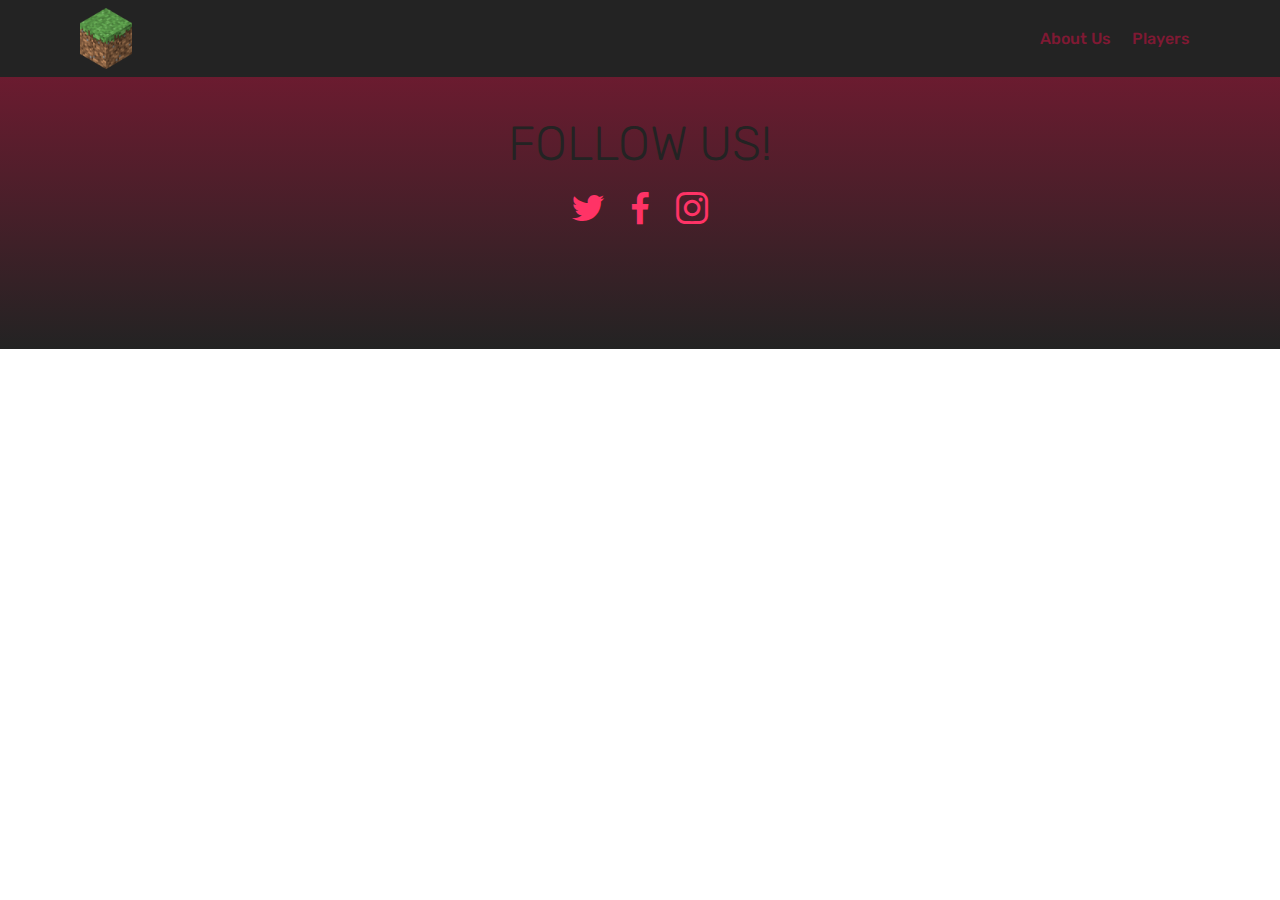
<file: index.html>
<!DOCTYPE html>
<html  >
<head>
  <!-- Site made with Mobirise Website Builder v4.12.4, https://mobirise.com -->
  <meta charset="UTF-8">
  <meta http-equiv="X-UA-Compatible" content="IE=edge">
  <meta name="generator" content="Mobirise v4.12.4, mobirise.com">
  <meta name="viewport" content="width=device-width, initial-scale=1, minimum-scale=1">
  <link rel="shortcut icon" href="assets/images/dblzbbl-642b262f-c97e-4928-8a3d-164e0d0e57cc-136x159.png" type="image/x-icon">
  <meta name="description" content="">
  
  
  <title>Home</title>
  <link rel="stylesheet" href="assets/bootstrap/css/bootstrap.min.css">
  <link rel="stylesheet" href="assets/bootstrap/css/bootstrap-grid.min.css">
  <link rel="stylesheet" href="assets/bootstrap/css/bootstrap-reboot.min.css">
  <link rel="stylesheet" href="assets/tether/tether.min.css">
  <link rel="stylesheet" href="assets/dropdown/css/style.css">
  <link rel="stylesheet" href="assets/socicon/css/styles.css">
  <link rel="stylesheet" href="assets/theme/css/style.css">
  <link rel="preload" as="style" href="assets/mobirise/css/mbr-additional.css"><link rel="stylesheet" href="assets/mobirise/css/mbr-additional.css" type="text/css">
  
  
  
</head>
<body>
  <section class="menu cid-rvGNarYZLb" once="menu" id="menu2-3">

    

    <nav class="navbar navbar-expand beta-menu navbar-dropdown align-items-center navbar-toggleable-sm">
        <button class="navbar-toggler navbar-toggler-right" type="button" data-toggle="collapse" data-target="#navbarSupportedContent" aria-controls="navbarSupportedContent" aria-expanded="false" aria-label="Toggle navigation">
            <div class="hamburger">
                <span></span>
                <span></span>
                <span></span>
                <span></span>
            </div>
        </button>
        <div class="menu-logo">
            <div class="navbar-brand">
                <span class="navbar-logo">
                    <a href="https://mobirise.co">
                        <img src="assets/images/dblzbbl-642b262f-c97e-4928-8a3d-164e0d0e57cc-136x159.png" alt="Mobirise" title="" style="height: 3.8rem;">
                    </a>
                </span>
                
            </div>
        </div>
        <div class="collapse navbar-collapse" id="navbarSupportedContent">
            <ul class="navbar-nav nav-dropdown nav-right" data-app-modern-menu="true"><li class="nav-item">
                    <a class="nav-link link text-secondary display-4" href="https://mobirise.co">
                        About Us
                    </a>
                </li><li class="nav-item">
                    <a class="nav-link link text-secondary display-4" href="https://mobirise.co">
                        Players</a>
                </li></ul>
            
        </div>
    </nav>
</section>

<section class="engine"><a href="https://mobirise.info/j">website templates</a></section><section class="cid-rvGMLDOLQb" id="social-buttons2-2">

    

    

    <div class="container">
        <div class="media-container-row">
            <div class="col-md-8 align-center">
                <h2 class="pb-3 mbr-fonts-style display-2">
                    FOLLOW US!
                </h2>
                <div class="social-list pl-0 mb-0">
                    <a href="https://twitter.com/mobirise" target="_blank">
                        <span class="px-2 socicon-twitter socicon mbr-iconfont mbr-iconfont-social"></span>
                    </a>
                    <a href="https://www.facebook.com/pages/Mobirise/1616226671953247" target="_blank">
                        <span class="px-2 socicon-facebook socicon mbr-iconfont mbr-iconfont-social"></span>
                    </a>
                    <a href="https://instagram.com/mobirise" target="_blank">
                        <span class="px-2 socicon-instagram socicon mbr-iconfont mbr-iconfont-social"></span>
                    </a>
                    <a href="https://www.youtube.com/c/mobirise" target="_blank">
                        
                    </a>
                    <a href="https://plus.google.com/u/0/+Mobirise" target="_blank">
                        
                    </a>
                    <a href="https://www.behance.net/Mobirise" target="_blank">
                        
                    </a>
                </div>
            </div>
        </div>
    </div>
</section>


  <script src="assets/web/assets/jquery/jquery.min.js"></script>
  <script src="assets/popper/popper.min.js"></script>
  <script src="assets/bootstrap/js/bootstrap.min.js"></script>
  <script src="assets/tether/tether.min.js"></script>
  <script src="assets/smoothscroll/smooth-scroll.js"></script>
  <script src="assets/dropdown/js/nav-dropdown.js"></script>
  <script src="assets/dropdown/js/navbar-dropdown.js"></script>
  <script src="assets/touchswipe/jquery.touch-swipe.min.js"></script>
  <script src="assets/sociallikes/social-likes.js"></script>
  <script src="assets/theme/js/script.js"></script>
  
  
</body>
</html>
</file>
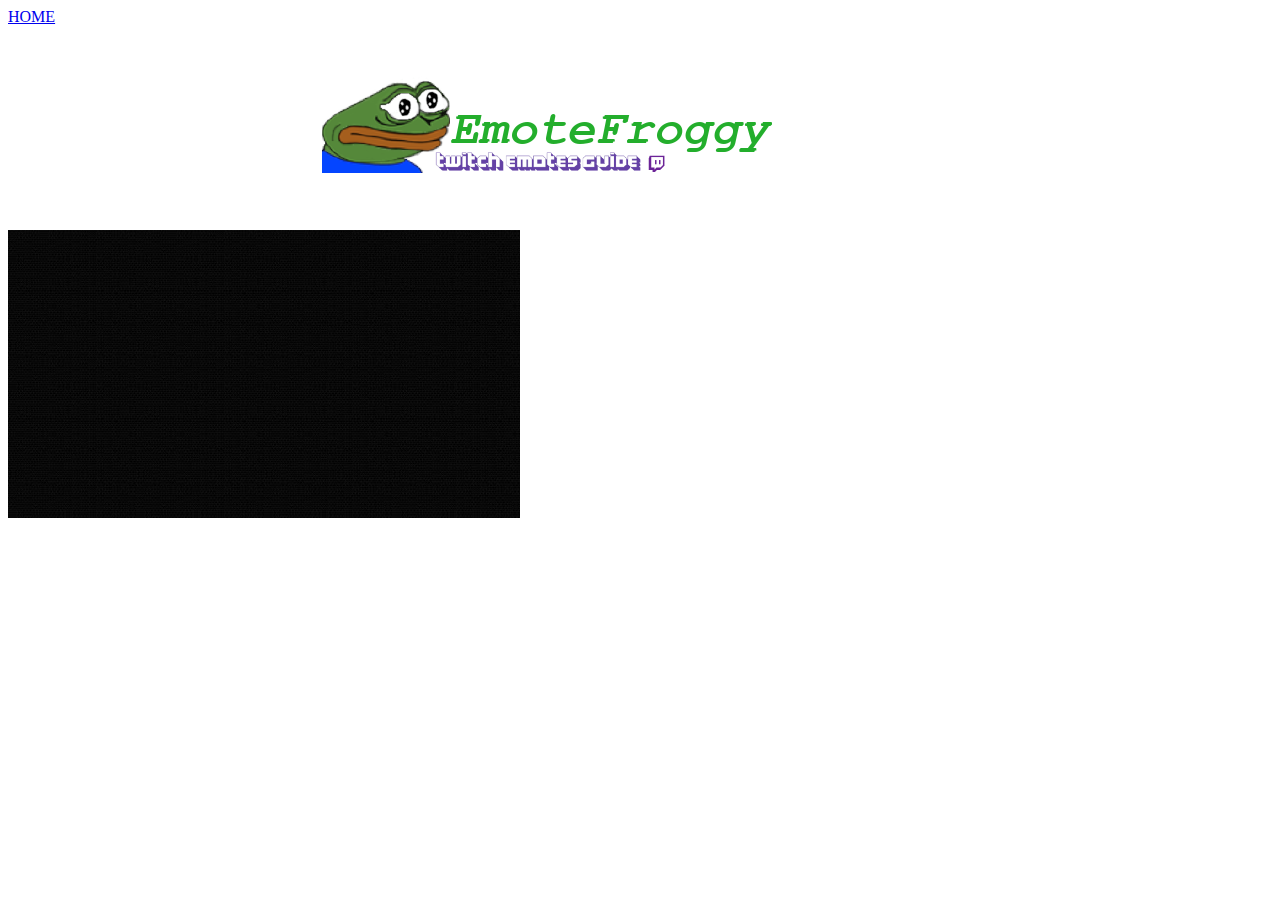
<file: editable.html>
<!DOCTYPE html><html lang="" class="silex-runtime"><head>
    <meta charset="UTF-8">
    <!-- generator meta tag -->
    <!-- leave this for stats and Silex version check -->
    <meta name="generator" content="Silex v2.2.10">
    <!-- End of generator meta tag -->
    <script type="text/javascript" src="https://editor.silex.me/static/2.10/jquery.js" data-silex-static=""></script>
    <script type="text/javascript" src="https://editor.silex.me/static/2.10/jquery-ui.js" data-silex-static=""></script>
    <script type="text/javascript" src="https://editor.silex.me/static/2.10/pageable.js" data-silex-static=""></script>
    <script type="text/javascript" src="https://editor.silex.me/static/2.10/front-end.js" data-silex-static=""></script>
    <link rel="stylesheet" href="https://editor.silex.me/static/2.10/normalize.css" data-silex-static="">
    <link rel="stylesheet" href="https://editor.silex.me/static/2.10/front-end.css" data-silex-static="">

    <style type="text/css" class="silex-style"></style>
    <script type="text/javascript" class="silex-script"></script>
    <style class="silex-inline-styles" type="text/css">.body-initial {background-color: rgba(255,255,255,1);}.silex-id-1595306568083-1 {width: 1080px; min-height: 200px; top: -26px; left: 251px;}.silex-id-1595306580213-2 {width: 865px; min-height: 525px; top: 143px; left: 372px;}</style>
    <title></title>
    <script type="text/json" class="silex-json-styles">[{"fonts":[{"family":"'Roboto', sans-serif","href":"https://fonts.googleapis.com/css?family=Roboto"}],"desktop":{"body-initial":{"background-color":"rgba(255,255,255,1)"},"silex-id-1474394605264-1":{"min-height":"100px","width":"100px","top":"100px","left":"100px"},"silex-id-1474394605263-0":{"min-height":"100px","background-color":"transparent"},"silex-id-1442914737143-3":{"min-height":"38px","top":"0px","left":"0px","width":"120px"},"silex-id-1474394621032-2":{"min-height":"0px","top":"0px","left":"0px"},"silex-id-1478366450713-2":{"min-height":"0px","top":"0px","left":"0px"},"silex-id-1478366444112-0":{"min-height":"0px","top":"0px","left":"0px"},"silex-id-1595306497649-0":{"min-height":"0px","top":"0px","left":"0px","width":"0px"},"silex-id-1595306568083-1":{"width":"1080px","min-height":"200px","top":"-26px","left":"251px"},"silex-id-1595306580213-2":{"width":"865px","min-height":"525px","top":"143px","left":"372px"}},"mobile":{},"prodotypeData":{"component":{},"style":{"all-style":{"className":"all-style","templateName":"text","displayName":"All style","styles":{"desktop":{"normal":{"className":"all-style","pseudoClass":"normal","All":{"font-family":"'Roboto', sans-serif","gradient":{"colors":[{"color":"#3a3636"}]}}}}}}}}}]</script>

    
<style class="silex-prodotype-style" type="text/css" data-style-id="all-style">.text-element > .silex-element-content {font-family: 'Roboto', sans-serif; background: linear-gradient(#3a3636);}</style><link href="https://fonts.googleapis.com/css?family=Roboto" rel="stylesheet" class="silex-custom-font"><meta name="viewport" content="width=device-width, initial-scale=1"><meta name="website-width" content="1200"><style type="text/css" class="silex-style-settings">.website-width {width: 1200px;}</style><meta name="hostingProvider" content="unifile"><!-- Silex HEAD tag do not remove -->
    <!-- End of Silex HEAD tag do not remove --></head>

<body data-silex-id="body-initial" class="body-initial all-style enable-mobile prevent-draggable prevent-resizable prevent-selectable silex-runtime" data-silex-type="container-element" style="">
    <div class="silex-pages">
        

        <a id="page-home" data-silex-type="page-element" class="page-element" href="#!page-home">HOME</a></div>









    
    
    
















<div data-silex-type="image-element" class="editable-style silex-id-1595306568083-1 image-element" data-silex-id="silex-id-1595306568083-1" style=""><img src="EmoteFroggyLogoTwitch.png" class="silex-element-content"></div><div data-silex-type="image-element" class="editable-style silex-id-1595306580213-2 image-element" data-silex-id="silex-id-1595306580213-2" style=""><img src="EmoteGuideBackground.jpg" class="silex-element-content"></div></body></html>
</file>
<file: assets/dropdown/css/style.css>
.navbar-dropdown {
  left: 0;
  padding: 0;
  position: absolute;
  right: 0;
  top: 0;
  transition: all 0.45s ease;
  z-index: 1030;
  background: #282828; }
  .navbar-dropdown .navbar-logo {
    margin-right: 0.8rem;
    transition: margin 0.3s ease-in-out;
    vertical-align: middle; }
    .navbar-dropdown .navbar-logo img {
      height: 3.125rem;
      transition: all 0.3s ease-in-out; }
    .navbar-dropdown .navbar-logo.mbr-iconfont {
      font-size: 3.125rem;
      line-height: 3.125rem; }
  .navbar-dropdown .navbar-caption {
    font-weight: 700;
    white-space: normal;
    vertical-align: -4px;
    line-height: 3.125rem !important; }
    .navbar-dropdown .navbar-caption, .navbar-dropdown .navbar-caption:hover {
      color: inherit;
      text-decoration: none; }
  .navbar-dropdown .mbr-iconfont + .navbar-caption {
    vertical-align: -1px; }
  .navbar-dropdown.navbar-fixed-top {
    position: fixed; }
  .navbar-dropdown .navbar-brand span {
    vertical-align: -4px; }
  .navbar-dropdown.bg-color.transparent {
    background: none; }
  .navbar-dropdown.navbar-short .navbar-brand {
    padding: 0.625rem 0; }
    .navbar-dropdown.navbar-short .navbar-brand span {
      vertical-align: -1px; }
  .navbar-dropdown.navbar-short .navbar-caption {
    line-height: 2.375rem !important;
    vertical-align: -2px; }
  .navbar-dropdown.navbar-short .navbar-logo {
    margin-right: 0.5rem; }
    .navbar-dropdown.navbar-short .navbar-logo img {
      height: 2.375rem; }
    .navbar-dropdown.navbar-short .navbar-logo.mbr-iconfont {
      font-size: 2.375rem;
      line-height: 2.375rem; }
  .navbar-dropdown.navbar-short .mbr-table-cell {
    height: 3.625rem; }
  .navbar-dropdown .navbar-close {
    left: 0.6875rem;
    position: fixed;
    top: 0.75rem;
    z-index: 1000; }
  .navbar-dropdown .hamburger-icon {
    content: "";
    display: inline-block;
    vertical-align: middle;
    width: 16px;
    -webkit-box-shadow: 0 -6px 0 1px #282828,0 0 0 1px #282828,0 6px 0 1px #282828;
    -moz-box-shadow: 0 -6px 0 1px #282828,0 0 0 1px #282828,0 6px 0 1px #282828;
    box-shadow: 0 -6px 0 1px #282828,0 0 0 1px #282828,0 6px 0 1px #282828; }

.dropdown-menu .dropdown-toggle[data-toggle="dropdown-submenu"]::after {
  border-bottom: 0.35em solid transparent;
  border-left: 0.35em solid;
  border-right: 0;
  border-top: 0.35em solid transparent;
  margin-left: 0.3rem; }

.dropdown-menu .dropdown-item:focus {
  outline: 0; }

.nav-dropdown {
  font-size: 0.75rem;
  font-weight: 500;
  height: auto !important; }
  .nav-dropdown .nav-btn {
    padding-left: 1rem; }
  .nav-dropdown .link {
    margin: .667em 1.667em;
    font-weight: 500;
    padding: 0;
    transition: color .2s ease-in-out; }
    .nav-dropdown .link.dropdown-toggle {
      margin-right: 2.583em; }
      .nav-dropdown .link.dropdown-toggle::after {
        margin-left: .25rem;
        border-top: 0.35em solid;
        border-right: 0.35em solid transparent;
        border-left: 0.35em solid transparent;
        border-bottom: 0; }
      .nav-dropdown .link.dropdown-toggle[aria-expanded="true"] {
        margin: 0;
        padding: 0.667em 3.263em  0.667em 1.667em; }
  .nav-dropdown .link::after,
  .nav-dropdown .dropdown-item::after {
    color: inherit; }
  .nav-dropdown .btn {
    font-size: 0.75rem;
    font-weight: 700;
    letter-spacing: 0;
    margin-bottom: 0;
    padding-left: 1.25rem;
    padding-right: 1.25rem; }
  .nav-dropdown .dropdown-menu {
    border-radius: 0;
    border: 0;
    left: 0;
    margin: 0;
    padding-bottom: 1.25rem;
    padding-top: 1.25rem;
    position: relative; }
  .nav-dropdown .dropdown-submenu {
    margin-left: 0.125rem;
    top: 0; }
  .nav-dropdown .dropdown-item {
    font-weight: 500;
    line-height: 2;
    padding: 0.3846em 4.615em 0.3846em 1.5385em;
    position: relative;
    transition: color .2s ease-in-out, background-color .2s ease-in-out; }
    .nav-dropdown .dropdown-item::after {
      margin-top: -0.3077em;
      position: absolute;
      right: 1.1538em;
      top: 50%; }
    .nav-dropdown .dropdown-item:focus, .nav-dropdown .dropdown-item:hover {
      background: none; }

@media (max-width: 767px) {
  .nav-dropdown.navbar-toggleable-sm {
    bottom: 0;
    display: none;
    left: 0;
    overflow-x: hidden;
    position: fixed;
    top: 0;
    transform: translateX(-100%);
    -ms-transform: translateX(-100%);
    -webkit-transform: translateX(-100%);
    width: 18.75rem;
    z-index: 999; } }
.nav-dropdown.navbar-toggleable-xl {
  bottom: 0;
  display: none;
  left: 0;
  overflow-x: hidden;
  position: fixed;
  top: 0;
  transform: translateX(-100%);
  -ms-transform: translateX(-100%);
  -webkit-transform: translateX(-100%);
  width: 18.75rem;
  z-index: 999; }

.nav-dropdown-sm {
  display: block !important;
  overflow-x: hidden;
  overflow: auto;
  padding-top: 3.875rem; }
  .nav-dropdown-sm::after {
    content: "";
    display: block;
    height: 3rem;
    width: 100%; }
  .nav-dropdown-sm.collapse.in ~ .navbar-close {
    display: block !important; }
  .nav-dropdown-sm.collapsing, .nav-dropdown-sm.collapse.in {
    transform: translateX(0);
    -ms-transform: translateX(0);
    -webkit-transform: translateX(0);
    transition: all 0.25s ease-out;
    -webkit-transition: all 0.25s ease-out;
    background: #282828; }
  .nav-dropdown-sm.collapsing[aria-expanded="false"] {
    transform: translateX(-100%);
    -ms-transform: translateX(-100%);
    -webkit-transform: translateX(-100%); }
  .nav-dropdown-sm .nav-item {
    display: block;
    margin-left: 0 !important;
    padding-left: 0; }
  .nav-dropdown-sm .link,
  .nav-dropdown-sm .dropdown-item {
    border-top: 1px dotted rgba(255, 255, 255, 0.1);
    font-size: 0.8125rem;
    line-height: 1.6;
    margin: 0 !important;
    padding: 0.875rem 2.4rem 0.875rem 1.5625rem !important;
    position: relative;
    white-space: normal; }
    .nav-dropdown-sm .link:focus, .nav-dropdown-sm .link:hover,
    .nav-dropdown-sm .dropdown-item:focus,
    .nav-dropdown-sm .dropdown-item:hover {
      background: rgba(0, 0, 0, 0.2) !important;
      color: #c0a375; }
  .nav-dropdown-sm .nav-btn {
    position: relative;
    padding: 1.5625rem 1.5625rem 0 1.5625rem; }
    .nav-dropdown-sm .nav-btn::before {
      border-top: 1px dotted rgba(255, 255, 255, 0.1);
      content: "";
      left: 0;
      position: absolute;
      top: 0;
      width: 100%; }
    .nav-dropdown-sm .nav-btn + .nav-btn {
      padding-top: 0.625rem; }
      .nav-dropdown-sm .nav-btn + .nav-btn::before {
        display: none; }
  .nav-dropdown-sm .btn {
    padding: 0.625rem 0; }
  .nav-dropdown-sm .dropdown-toggle[data-toggle="dropdown-submenu"]::after {
    margin-left: .25rem;
    border-top: 0.35em solid;
    border-right: 0.35em solid transparent;
    border-left: 0.35em solid transparent;
    border-bottom: 0; }
  .nav-dropdown-sm .dropdown-toggle[data-toggle="dropdown-submenu"][aria-expanded="true"]::after {
    border-top: 0;
    border-right: 0.35em solid transparent;
    border-left: 0.35em solid transparent;
    border-bottom: 0.35em solid; }
  .nav-dropdown-sm .dropdown-menu {
    margin: 0;
    padding: 0;
    position: relative;
    top: 0;
    left: 0;
    width: 100%;
    border: 0;
    float: none;
    border-radius: 0;
    background: none; }
  .nav-dropdown-sm .dropdown-submenu {
    left: 100%;
    margin-left: 0.125rem;
    margin-top: -1.25rem;
    top: 0; }

.navbar-toggleable-sm .nav-dropdown .dropdown-menu {
  position: absolute; }

.navbar-toggleable-sm .nav-dropdown .dropdown-submenu {
  left: 100%;
  margin-left: 0.125rem;
  margin-top: -1.25rem;
  top: 0; }

.navbar-toggleable-sm.opened .nav-dropdown .dropdown-menu {
  position: relative; }

.navbar-toggleable-sm.opened .nav-dropdown .dropdown-submenu {
  left: 0;
  margin-left: 00rem;
  margin-top: 0rem;
  top: 0; }

.is-builder .nav-dropdown.collapsing {
  transition: none !important; }

/*# sourceMappingURL=style.css.map */
</file>
<file: assets/socicon/css/styles.css>
@charset "UTF-8";

@font-face {
  font-family: 'Socicon';
  src:  url('../fonts/socicon.eot');
  src:  url('../fonts/socicon.eot?#iefix') format('embedded-opentype'),
    url('../fonts/socicon.woff2') format('woff2'),
    url('../fonts/socicon.ttf') format('truetype'),
    url('../fonts/socicon.woff') format('woff'),
    url('../fonts/socicon.svg#socicon') format('svg');
  font-weight: normal;
  font-style: normal;
}

[data-icon]:before {
  font-family: "socicon" !important;
  content: attr(data-icon);
  font-style: normal !important;
  font-weight: normal !important;
  font-variant: normal !important;
  text-transform: none !important;
  speak: none;
  line-height: 1;
  -webkit-font-smoothing: antialiased;
  -moz-osx-font-smoothing: grayscale;
}

[class^="socicon-"], [class*=" socicon-"] {
  /* use !important to prevent issues with browser extensions that change fonts */
  font-family: 'Socicon' !important;
  speak: none;
  font-style: normal;
  font-weight: normal;
  font-variant: normal;
  text-transform: none;
  line-height: 1;

  /* Better Font Rendering =========== */
  -webkit-font-smoothing: antialiased;
  -moz-osx-font-smoothing: grayscale;
}

.socicon-eitaa:before {
  content: "\e97c";
}
.socicon-soroush:before {
  content: "\e97d";
}
.socicon-bale:before {
  content: "\e97e";
}
.socicon-zazzle:before {
  content: "\e97b";
}
.socicon-society6:before {
  content: "\e97a";
}
.socicon-redbubble:before {
  content: "\e979";
}
.socicon-avvo:before {
  content: "\e978";
}
.socicon-stitcher:before {
  content: "\e977";
}
.socicon-googlehangouts:before {
  content: "\e974";
}
.socicon-dlive:before {
  content: "\e975";
}
.socicon-vsco:before {
  content: "\e976";
}
.socicon-flipboard:before {
  content: "\e973";
}
.socicon-ubuntu:before {
  content: "\e958";
}
.socicon-artstation:before {
  content: "\e959";
}
.socicon-invision:before {
  content: "\e95a";
}
.socicon-torial:before {
  content: "\e95b";
}
.socicon-collectorz:before {
  content: "\e95c";
}
.socicon-seenthis:before {
  content: "\e95d";
}
.socicon-googleplaymusic:before {
  content: "\e95e";
}
.socicon-debian:before {
  content: "\e95f";
}
.socicon-filmfreeway:before {
  content: "\e960";
}
.socicon-gnome:before {
  content: "\e961";
}
.socicon-itchio:before {
  content: "\e962";
}
.socicon-jamendo:before {
  content: "\e963";
}
.socicon-mix:before {
  content: "\e964";
}
.socicon-sharepoint:before {
  content: "\e965";
}
.socicon-tinder:before {
  content: "\e966";
}
.socicon-windguru:before {
  content: "\e967";
}
.socicon-cdbaby:before {
  content: "\e968";
}
.socicon-elementaryos:before {
  content: "\e969";
}
.socicon-stage32:before {
  content: "\e96a";
}
.socicon-tiktok:before {
  content: "\e96b";
}
.socicon-gitter:before {
  content: "\e96c";
}
.socicon-letterboxd:before {
  content: "\e96d";
}
.socicon-threema:before {
  content: "\e96e";
}
.socicon-splice:before {
  content: "\e96f";
}
.socicon-metapop:before {
  content: "\e970";
}
.socicon-naver:before {
  content: "\e971";
}
.socicon-remote:before {
  content: "\e972";
}
.socicon-internet:before {
  content: "\e957";
}
.socicon-moddb:before {
  content: "\e94b";
}
.socicon-indiedb:before {
  content: "\e94c";
}
.socicon-traxsource:before {
  content: "\e94d";
}
.socicon-gamefor:before {
  content: "\e94e";
}
.socicon-pixiv:before {
  content: "\e94f";
}
.socicon-myanimelist:before {
  content: "\e950";
}
.socicon-blackberry:before {
  content: "\e951";
}
.socicon-wickr:before {
  content: "\e952";
}
.socicon-spip:before {
  content: "\e953";
}
.socicon-napster:before {
  content: "\e954";
}
.socicon-beatport:before {
  content: "\e955";
}
.socicon-hackerone:before {
  content: "\e956";
}
.socicon-hackernews:before {
  content: "\e946";
}
.socicon-smashwords:before {
  content: "\e947";
}
.socicon-kobo:before {
  content: "\e948";
}
.socicon-bookbub:before {
  content: "\e949";
}
.socicon-mailru:before {
  content: "\e94a";
}
.socicon-gitlab:before {
  content: "\e945";
}
.socicon-instructables:before {
  content: "\e944";
}
.socicon-portfolio:before {
  content: "\e943";
}
.socicon-codered:before {
  content: "\e940";
}
.socicon-origin:before {
  content: "\e941";
}
.socicon-nextdoor:before {
  content: "\e942";
}
.socicon-udemy:before {
  content: "\e93f";
}
.socicon-livemaster:before {
  content: "\e93e";
}
.socicon-crunchbase:before {
  content: "\e93b";
}
.socicon-homefy:before {
  content: "\e93c";
}
.socicon-calendly:before {
  content: "\e93d";
}
.socicon-realtor:before {
  content: "\e90f";
}
.socicon-tidal:before {
  content: "\e910";
}
.socicon-qobuz:before {
  content: "\e911";
}
.socicon-natgeo:before {
  content: "\e912";
}
.socicon-mastodon:before {
  content: "\e913";
}
.socicon-unsplash:before {
  content: "\e914";
}
.socicon-homeadvisor:before {
  content: "\e915";
}
.socicon-angieslist:before {
  content: "\e916";
}
.socicon-codepen:before {
  content: "\e917";
}
.socicon-slack:before {
  content: "\e918";
}
.socicon-openaigym:before {
  content: "\e919";
}
.socicon-logmein:before {
  content: "\e91a";
}
.socicon-fiverr:before {
  content: "\e91b";
}
.socicon-gotomeeting:before {
  content: "\e91c";
}
.socicon-aliexpress:before {
  content: "\e91d";
}
.socicon-guru:before {
  content: "\e91e";
}
.socicon-appstore:before {
  content: "\e91f";
}
.socicon-homes:before {
  content: "\e920";
}
.socicon-zoom:before {
  content: "\e921";
}
.socicon-alibaba:before {
  content: "\e922";
}
.socicon-craigslist:before {
  content: "\e923";
}
.socicon-wix:before {
  content: "\e924";
}
.socicon-redfin:before {
  content: "\e925";
}
.socicon-googlecalendar:before {
  content: "\e926";
}
.socicon-shopify:before {
  content: "\e927";
}
.socicon-freelancer:before {
  content: "\e928";
}
.socicon-seedrs:before {
  content: "\e929";
}
.socicon-bing:before {
  content: "\e92a";
}
.socicon-doodle:before {
  content: "\e92b";
}
.socicon-bonanza:before {
  content: "\e92c";
}
.socicon-squarespace:before {
  content: "\e92d";
}
.socicon-toptal:before {
  content: "\e92e";
}
.socicon-gust:before {
  content: "\e92f";
}
.socicon-ask:before {
  content: "\e930";
}
.socicon-trulia:before {
  content: "\e931";
}
.socicon-loomly:before {
  content: "\e932";
}
.socicon-ghost:before {
  content: "\e933";
}
.socicon-upwork:before {
  content: "\e934";
}
.socicon-fundable:before {
  content: "\e935";
}
.socicon-booking:before {
  content: "\e936";
}
.socicon-googlemaps:before {
  content: "\e937";
}
.socicon-zillow:before {
  content: "\e938";
}
.socicon-niconico:before {
  content: "\e939";
}
.socicon-toneden:before {
  content: "\e93a";
}
.socicon-augment:before {
  content: "\e908";
}
.socicon-bitbucket:before {
  content: "\e909";
}
.socicon-fyuse:before {
  content: "\e90a";
}
.socicon-yt-gaming:before {
  content: "\e90b";
}
.socicon-sketchfab:before {
  content: "\e90c";
}
.socicon-mobcrush:before {
  content: "\e90d";
}
.socicon-microsoft:before {
  content: "\e90e";
}
.socicon-pandora:before {
  content: "\e907";
}
.socicon-messenger:before {
  content: "\e906";
}
.socicon-gamewisp:before {
  content: "\e905";
}
.socicon-bloglovin:before {
  content: "\e904";
}
.socicon-tunein:before {
  content: "\e903";
}
.socicon-gamejolt:before {
  content: "\e901";
}
.socicon-trello:before {
  content: "\e902";
}
.socicon-spreadshirt:before {
  content: "\e900";
}
.socicon-500px:before {
  content: "\e000";
}
.socicon-8tracks:before {
  content: "\e001";
}
.socicon-airbnb:before {
  content: "\e002";
}
.socicon-alliance:before {
  content: "\e003";
}
.socicon-amazon:before {
  content: "\e004";
}
.socicon-amplement:before {
  content: "\e005";
}
.socicon-android:before {
  content: "\e006";
}
.socicon-angellist:before {
  content: "\e007";
}
.socicon-apple:before {
  content: "\e008";
}
.socicon-appnet:before {
  content: "\e009";
}
.socicon-baidu:before {
  content: "\e00a";
}
.socicon-bandcamp:before {
  content: "\e00b";
}
.socicon-battlenet:before {
  content: "\e00c";
}
.socicon-mixer:before {
  content: "\e00d";
}
.socicon-bebee:before {
  content: "\e00e";
}
.socicon-bebo:before {
  content: "\e00f";
}
.socicon-behance:before {
  content: "\e010";
}
.socicon-blizzard:before {
  content: "\e011";
}
.socicon-blogger:before {
  content: "\e012";
}
.socicon-buffer:before {
  content: "\e013";
}
.socicon-chrome:before {
  content: "\e014";
}
.socicon-coderwall:before {
  content: "\e015";
}
.socicon-curse:before {
  content: "\e016";
}
.socicon-dailymotion:before {
  content: "\e017";
}
.socicon-deezer:before {
  content: "\e018";
}
.socicon-delicious:before {
  content: "\e019";
}
.socicon-deviantart:before {
  content: "\e01a";
}
.socicon-diablo:before {
  content: "\e01b";
}
.socicon-digg:before {
  content: "\e01c";
}
.socicon-discord:before {
  content: "\e01d";
}
.socicon-disqus:before {
  content: "\e01e";
}
.socicon-douban:before {
  content: "\e01f";
}
.socicon-draugiem:before {
  content: "\e020";
}
.socicon-dribbble:before {
  content: "\e021";
}
.socicon-drupal:before {
  content: "\e022";
}
.socicon-ebay:before {
  content: "\e023";
}
.socicon-ello:before {
  content: "\e024";
}
.socicon-endomodo:before {
  content: "\e025";
}
.socicon-envato:before {
  content: "\e026";
}
.socicon-etsy:before {
  content: "\e027";
}
.socicon-facebook:before {
  content: "\e028";
}
.socicon-feedburner:before {
  content: "\e029";
}
.socicon-filmweb:before {
  content: "\e02a";
}
.socicon-firefox:before {
  content: "\e02b";
}
.socicon-flattr:before {
  content: "\e02c";
}
.socicon-flickr:before {
  content: "\e02d";
}
.socicon-formulr:before {
  content: "\e02e";
}
.socicon-forrst:before {
  content: "\e02f";
}
.socicon-foursquare:before {
  content: "\e030";
}
.socicon-friendfeed:before {
  content: "\e031";
}
.socicon-github:before {
  content: "\e032";
}
.socicon-goodreads:before {
  content: "\e033";
}
.socicon-google:before {
  content: "\e034";
}
.socicon-googlescholar:before {
  content: "\e035";
}
.socicon-googlegroups:before {
  content: "\e036";
}
.socicon-googlephotos:before {
  content: "\e037";
}
.socicon-googleplus:before {
  content: "\e038";
}
.socicon-grooveshark:before {
  content: "\e039";
}
.socicon-hackerrank:before {
  content: "\e03a";
}
.socicon-hearthstone:before {
  content: "\e03b";
}
.socicon-hellocoton:before {
  content: "\e03c";
}
.socicon-heroes:before {
  content: "\e03d";
}
.socicon-smashcast:before {
  content: "\e03e";
}
.socicon-horde:before {
  content: "\e03f";
}
.socicon-houzz:before {
  content: "\e040";
}
.socicon-icq:before {
  content: "\e041";
}
.socicon-identica:before {
  content: "\e042";
}
.socicon-imdb:before {
  content: "\e043";
}
.socicon-instagram:before {
  content: "\e044";
}
.socicon-issuu:before {
  content: "\e045";
}
.socicon-istock:before {
  content: "\e046";
}
.socicon-itunes:before {
  content: "\e047";
}
.socicon-keybase:before {
  content: "\e048";
}
.socicon-lanyrd:before {
  content: "\e049";
}
.socicon-lastfm:before {
  content: "\e04a";
}
.socicon-line:before {
  content: "\e04b";
}
.socicon-linkedin:before {
  content: "\e04c";
}
.socicon-livejournal:before {
  content: "\e04d";
}
.socicon-lyft:before {
  content: "\e04e";
}
.socicon-macos:before {
  content: "\e04f";
}
.socicon-mail:before {
  content: "\e050";
}
.socicon-medium:before {
  content: "\e051";
}
.socicon-meetup:before {
  content: "\e052";
}
.socicon-mixcloud:before {
  content: "\e053";
}
.socicon-modelmayhem:before {
  content: "\e054";
}
.socicon-mumble:before {
  content: "\e055";
}
.socicon-myspace:before {
  content: "\e056";
}
.socicon-newsvine:before {
  content: "\e057";
}
.socicon-nintendo:before {
  content: "\e058";
}
.socicon-npm:before {
  content: "\e059";
}
.socicon-odnoklassniki:before {
  content: "\e05a";
}
.socicon-openid:before {
  content: "\e05b";
}
.socicon-opera:before {
  content: "\e05c";
}
.socicon-outlook:before {
  content: "\e05d";
}
.socicon-overwatch:before {
  content: "\e05e";
}
.socicon-patreon:before {
  content: "\e05f";
}
.socicon-paypal:before {
  content: "\e060";
}
.socicon-periscope:before {
  content: "\e061";
}
.socicon-persona:before {
  content: "\e062";
}
.socicon-pinterest:before {
  content: "\e063";
}
.socicon-play:before {
  content: "\e064";
}
.socicon-player:before {
  content: "\e065";
}
.socicon-playstation:before {
  content: "\e066";
}
.socicon-pocket:before {
  content: "\e067";
}
.socicon-qq:before {
  content: "\e068";
}
.socicon-quora:before {
  content: "\e069";
}
.socicon-raidcall:before {
  content: "\e06a";
}
.socicon-ravelry:before {
  content: "\e06b";
}
.socicon-reddit:before {
  content: "\e06c";
}
.socicon-renren:before {
  content: "\e06d";
}
.socicon-researchgate:before {
  content: "\e06e";
}
.socicon-residentadvisor:before {
  content: "\e06f";
}
.socicon-reverbnation:before {
  content: "\e070";
}
.socicon-rss:before {
  content: "\e071";
}
.socicon-sharethis:before {
  content: "\e072";
}
.socicon-skype:before {
  content: "\e073";
}
.socicon-slideshare:before {
  content: "\e074";
}
.socicon-smugmug:before {
  content: "\e075";
}
.socicon-snapchat:before {
  content: "\e076";
}
.socicon-songkick:before {
  content: "\e077";
}
.socicon-soundcloud:before {
  content: "\e078";
}
.socicon-spotify:before {
  content: "\e079";
}
.socicon-stackexchange:before {
  content: "\e07a";
}
.socicon-stackoverflow:before {
  content: "\e07b";
}
.socicon-starcraft:before {
  content: "\e07c";
}
.socicon-stayfriends:before {
  content: "\e07d";
}
.socicon-steam:before {
  content: "\e07e";
}
.socicon-storehouse:before {
  content: "\e07f";
}
.socicon-strava:before {
  content: "\e080";
}
.socicon-streamjar:before {
  content: "\e081";
}
.socicon-stumbleupon:before {
  content: "\e082";
}
.socicon-swarm:before {
  content: "\e083";
}
.socicon-teamspeak:before {
  content: "\e084";
}
.socicon-teamviewer:before {
  content: "\e085";
}
.socicon-technorati:before {
  content: "\e086";
}
.socicon-telegram:before {
  content: "\e087";
}
.socicon-tripadvisor:before {
  content: "\e088";
}
.socicon-tripit:before {
  content: "\e089";
}
.socicon-triplej:before {
  content: "\e08a";
}
.socicon-tumblr:before {
  content: "\e08b";
}
.socicon-twitch:before {
  content: "\e08c";
}
.socicon-twitter:before {
  content: "\e08d";
}
.socicon-uber:before {
  content: "\e08e";
}
.socicon-ventrilo:before {
  content: "\e08f";
}
.socicon-viadeo:before {
  content: "\e090";
}
.socicon-viber:before {
  content: "\e091";
}
.socicon-viewbug:before {
  content: "\e092";
}
.socicon-vimeo:before {
  content: "\e093";
}
.socicon-vine:before {
  content: "\e094";
}
.socicon-vkontakte:before {
  content: "\e095";
}
.socicon-warcraft:before {
  content: "\e096";
}
.socicon-wechat:before {
  content: "\e097";
}
.socicon-weibo:before {
  content: "\e098";
}
.socicon-whatsapp:before {
  content: "\e099";
}
.socicon-wikipedia:before {
  content: "\e09a";
}
.socicon-windows:before {
  content: "\e09b";
}
.socicon-wordpress:before {
  content: "\e09c";
}
.socicon-wykop:before {
  content: "\e09d";
}
.socicon-xbox:before {
  content: "\e09e";
}
.socicon-xing:before {
  content: "\e09f";
}
.socicon-yahoo:before {
  content: "\e0a0";
}
.socicon-yammer:before {
  content: "\e0a1";
}
.socicon-yandex:before {
  content: "\e0a2";
}
.socicon-yelp:before {
  content: "\e0a3";
}
.socicon-younow:before {
  content: "\e0a4";
}
.socicon-youtube:before {
  content: "\e0a5";
}
.socicon-zapier:before {
  content: "\e0a6";
}
.socicon-zerply:before {
  content: "\e0a7";
}
.socicon-zomato:before {
  content: "\e0a8";
}
.socicon-zynga:before {
  content: "\e0a9";
}
</file>
<file: assets/theme/css/style.css>
/*!
 * Mobirise v4 theme (https://mobirise.com/)
 * Copyright 2017 Mobirise
 */
section {
  background-color: #eeeeee;
}

.form-control:focus {
  box-shadow: none;
}

:focus {
  outline: none;
}

body {
  font-style: normal;
  line-height: 1.5;
}

section,
.container,
.container-fluid {
  position: relative;
  word-wrap: break-word;
}

a.mbr-iconfont:hover {
  text-decoration: none;
}

.article .lead p,
.article .lead ul,
.article .lead ol,
.article .lead pre,
.article .lead blockquote {
  margin-bottom: 0;
}

ul,
ol,
pre,
blockquote {
  margin-bottom: 2.3125rem;
}

pre {
  background: #f4f4f4;
  padding: 10px 24px;
  white-space: pre-wrap;
}

.inactive {
  -webkit-user-select: none;
  -moz-user-select: none;
  -ms-user-select: none;
  user-select: none;
  pointer-events: none;
  -webkit-user-drag: none;
  user-drag: none;
}

.mbr-section__comments .row {
  justify-content: center;
  -webkit-justify-content: center;
}

a {
  font-style: normal;
  font-weight: 400;
  cursor: pointer;
}

a, a:hover {
  text-decoration: none;
}

figure {
  margin-bottom: 0;
}

body {
  color: #232323;
}

h1,
h2,
h3,
h4,
h5,
h6,
.h1,
.h2,
.h3,
.h4,
.h5,
.h6,
.display-1,
.display-2,
.display-3,
.display-4 {
  line-height: 1;
  word-break: break-word;
  word-wrap: break-word;
}

.mbr-section-title {
  font-style: normal;
  line-height: 1.2;
}

.mbr-section-subtitle {
  line-height: 1.3;
}

.mbr-text {
  font-style: normal;
  line-height: 1.6;
}

b,
strong {
  font-weight: bold;
}

blockquote {
  padding: 10px 0 10px 20px;
  position: relative;
  border-left: 2px solid;
  border-color: #ff3366;
}

input:-webkit-autofill, input:-webkit-autofill:hover, input:-webkit-autofill:focus, input:-webkit-autofill:active {
  transition-delay: 9999s;
  transition-property: background-color, color;
}

textarea[type='hidden'] {
  display: none;
}

body {
  position: relative;
}

section {
  background-position: 50% 50%;
  background-repeat: no-repeat;
  background-size: cover;
}

section .mbr-background-video,
section .mbr-background-video-preview {
  position: absolute;
  bottom: 0;
  left: 0;
  right: 0;
  top: 0;
}

.hidden {
  visibility: hidden;
}

.mbr-z-index20 {
  z-index: 20;
}

/*! Base colors */
.mbr-white {
  color: #ffffff;
}

.mbr-black {
  color: #000000;
}

.mbr-bg-white {
  background-color: #ffffff;
}

.mbr-bg-black {
  background-color: #000000;
}

/*! Text-aligns */
.align-left {
  text-align: left;
}

.align-center {
  text-align: center;
}

.align-right {
  text-align: right;
}

@media (max-width: 767px) {
  .align-left,
  .align-center,
  .align-right,
  .mbr-section-btn,
  .mbr-section-title {
    text-align: center;
  }
}

/*! Font-weight  */
.mbr-light {
  font-weight: 300;
}

.mbr-regular {
  font-weight: 400;
}

.mbr-semibold {
  font-weight: 500;
}

.mbr-bold {
  font-weight: 700;
}

/*! Media  */
.media-size-item {
  -moz-flex: 1 1 auto;
  -o-flex: 1 1 auto;
  flex: 1 1 auto;
}

.media-content {
  flex-basis: 100%;
}

.media-container-row {
  display: flex;
  flex-direction: row;
  flex-wrap: wrap;
  justify-content: center;
  align-content: center;
  align-items: start;
}

.media-container-row .media-size-item {
  width: 400px;
}

.media-container-column {
  display: flex;
  flex-direction: column;
  flex-wrap: wrap;
  justify-content: center;
  align-content: center;
  align-items: stretch;
}

.media-container-column > * {
  width: 100%;
}

@media (min-width: 992px) {
  .media-container-row {
    flex-wrap: nowrap;
  }
}

figure {
  overflow: hidden;
}

figure[mbr-media-size] {
  transition: width 0.1s;
}

.mbr-figure img,
.mbr-figure iframe {
  display: block;
  width: 100%;
}

.card {
  background-color: transparent;
  border: none;
}

.card-box {
  width: 100%;
}

.card-img {
  text-align: center;
  flex-shrink: 0;
  -webkit-flex-shrink: 0;
}

.media {
  max-width: 100%;
  margin: 0 auto;
}

.mbr-figure {
  -ms-grid-row-align: center;
  align-self: center;
}

.media-container > div {
  max-width: 100%;
}

.mbr-figure img,
.card-img img {
  width: 100%;
}

@media (max-width: 991px) {
  .media-size-item {
    width: auto !important;
  }
  .media {
    width: auto;
  }
  .mbr-figure {
    width: 100% !important;
  }
}

/*! Buttons */
.btn {
  font-weight: 500;
  border-width: 2px;
  font-style: normal;
  letter-spacing: 1px;
  margin: .4rem .8rem;
  white-space: normal;
  transition: all .3s ease-in-out;
  display: inline-flex;
  align-items: center;
  justify-content: center;
  word-break: break-word;
  -webkit-align-items: center;
  -webkit-justify-content: center;
  display: -webkit-inline-flex;
}

.btn-sm {
  font-weight: 500;
  letter-spacing: 1px;
  transition: all .3s ease-in-out;
}

.btn-md {
  font-weight: 500;
  letter-spacing: 1px;
  margin: .4rem .8rem !important;
  transition: all .3s ease-in-out;
}

.btn-lg {
  font-weight: 500;
  letter-spacing: 1px;
  margin: .4rem .8rem !important;
  transition: all .3s ease-in-out;
}

.mbr-section-btn {
  margin-left: -0.25rem;
  margin-right: -0.25rem;
  font-size: 0;
}

nav .mbr-section-btn {
  margin-left: 0rem;
  margin-right: 0rem;
}

.btn-form {
  border-radius: 0;
}

.btn-form:hover {
  cursor: pointer;
}

/*! Btn icon margin */
.btn .mbr-iconfont,
.btn.btn-sm .mbr-iconfont {
  cursor: pointer;
  margin-right: 0.5rem;
}

.btn.btn-md .mbr-iconfont,
.btn.btn-md .mbr-iconfont {
  margin-right: 0.8rem;
}

.mbr-regular {
  font-weight: 400;
}

.mbr-semibold {
  font-weight: 500;
}

.mbr-bold {
  font-weight: 700;
}

[type='submit'] {
  -webkit-appearance: none;
}

/*! Full-screen */
.mbr-fullscreen .mbr-overlay {
  min-height: 100vh;
}

.mbr-fullscreen {
  display: flex;
  display: -moz-flex;
  display: -ms-flex;
  display: -o-flex;
  align-items: center;
  -webkit-align-items: center;
  min-height: 100vh;
  padding-top: 3rem;
  padding-bottom: 3rem;
}

/*! Map */
.map {
  height: 25rem;
  position: relative;
}

.map iframe {
  width: 100%;
  height: 100%;
}

.mbr-overlay {
  background-color: #000;
  bottom: 0;
  left: 0;
  opacity: .5;
  position: absolute;
  right: 0;
  top: 0;
  z-index: 0;
  pointer-events: none;
}

/* Form */
blockquote {
  font-style: italic;
  padding: 10px 0 10px 20px;
  font-size: 1.09rem;
  position: relative;
  border-width: 3px;
}

.form-control {
  background-color: #f5f5f5;
  box-shadow: none;
  color: #565656;
  line-height: 1.43;
  min-height: 3.5em;
  padding: 1.07em .5em;
}

.form-control, .form-control:focus {
  border: 1px solid #e8e8e8;
}

.form-active .form-control:invalid {
  border-color: red;
}

.form-control-label {
  position: relative;
  cursor: pointer;
  margin-bottom: .357em;
  padding: 0;
}

.alert {
  color: #ffffff;
  border-radius: 0;
  border: 0;
  font-size: .875rem;
  line-height: 1.5;
  margin-bottom: 1.875rem;
  padding: 1.25rem;
  position: relative;
}

.alert.alert-form::after {
  background-color: inherit;
  bottom: -7px;
  content: "";
  display: block;
  height: 14px;
  left: 50%;
  margin-left: -7px;
  position: absolute;
  transform: rotate(45deg);
  width: 14px;
  -webkit-transform: rotate(45deg);
}

.form-asterisk {
  font-family: initial;
  position: absolute;
  top: -2px;
  font-weight: normal;
}

/*! Scroll to top arrow */
#scrollToTop a i:before {
  content: '';
  position: absolute;
  height: 40%;
  top: 25%;
  background: #fff;
  width: 2px;
  left: calc(50% - 1px);
}

#scrollToTop a i:after {
  content: '';
  position: absolute;
  display: block;
  border-top: 2px solid #fff;
  border-right: 2px solid #fff;
  width: 40%;
  height: 40%;
  left: 30%;
  bottom: 30%;
  transform: rotate(135deg);
  -webkit-transform: rotate(135deg);
}

.mbr-arrow-up {
  bottom: 25px;
  right: 90px;
  position: fixed;
  text-align: right;
  z-index: 5000;
  color: #ffffff;
  font-size: 32px;
  transform: rotate(180deg);
  -webkit-transform: rotate(180deg);
}

.mbr-arrow-up a {
  background: rgba(0, 0, 0, 0.2);
  border-radius: 3px;
  color: #fff;
  display: inline-block;
  height: 60px;
  width: 60px;
  outline-style: none !important;
  position: relative;
  text-decoration: none;
  transition: all 0.3s ease-in-out;
  cursor: pointer;
  text-align: center;
}

.mbr-arrow-up a:hover {
  background-color: rgba(0, 0, 0, 0.4);
}

.mbr-arrow-up a i {
  line-height: 60px;
}

.mbr-arrow-up-icon {
  display: block;
  color: #fff;
}

.mbr-arrow-up-icon::before {
  content: '\203a';
  display: inline-block;
  font-family: serif;
  font-size: 32px;
  line-height: 1;
  font-style: normal;
  position: relative;
  top: 6px;
  left: -4px;
  -webkit-transform: rotate(-90deg);
  transform: rotate(-90deg);
}

/*! Arrow Down */
.mbr-arrow {
  position: absolute;
  bottom: 45px;
  left: 50%;
  width: 60px;
  height: 60px;
  cursor: pointer;
  background-color: rgba(80, 80, 80, 0.5);
  border-radius: 50%;
  -webkit-transform: translateX(-50%);
  transform: translateX(-50%);
}

.mbr-arrow > a {
  display: inline-block;
  text-decoration: none;
  outline-style: none;
  -webkit-animation: arrowdown 1.7s ease-in-out infinite;
  animation: arrowdown 1.7s ease-in-out infinite;
}

.mbr-arrow > a > i {
  position: absolute;
  top: -2px;
  left: 15px;
  font-size: 2rem;
}

@keyframes arrowdown {
  0% {
    transform: translateY(0px);
    -webkit-transform: translateY(0px);
  }
  50% {
    transform: translateY(-5px);
    -webkit-transform: translateY(-5px);
  }
  100% {
    transform: translateY(0px);
    -webkit-transform: translateY(0px);
  }
}

@-webkit-keyframes arrowdown {
  0% {
    transform: translateY(0px);
    -webkit-transform: translateY(0px);
  }
  50% {
    transform: translateY(-5px);
    -webkit-transform: translateY(-5px);
  }
  100% {
    transform: translateY(0px);
    -webkit-transform: translateY(0px);
  }
}

@media (max-width: 500px) {
  .mbr-arrow-up {
    left: 50%;
    right: auto;
    transform: translateX(-50%) rotate(180deg);
    -webkit-transform: translateX(-50%) rotate(180deg);
  }
}

/*Gradients animation*/
@keyframes gradient-animation {
  from {
    background-position: 0% 100%;
    -webkit-animation-timing-function: ease-in-out;
            animation-timing-function: ease-in-out;
  }
  to {
    background-position: 100% 0%;
    -webkit-animation-timing-function: ease-in-out;
            animation-timing-function: ease-in-out;
  }
}

@-webkit-keyframes gradient-animation {
  from {
    background-position: 0% 100%;
    -webkit-animation-timing-function: ease-in-out;
            animation-timing-function: ease-in-out;
  }
  to {
    background-position: 100% 0%;
    -webkit-animation-timing-function: ease-in-out;
            animation-timing-function: ease-in-out;
  }
}

.bg-gradient {
  background-size: 200% 200%;
  animation: gradient-animation 5s infinite alternate;
  -webkit-animation: gradient-animation 5s infinite alternate;
}

.menu .navbar-brand {
  display: -webkit-flex;
}

.menu .navbar-brand span {
  display: flex;
  display: -webkit-flex;
}

.menu .navbar-brand .navbar-caption-wrap {
  display: -webkit-flex;
}

.menu .navbar-brand .navbar-logo img {
  display: -webkit-flex;
}

@media (min-width: 768px) and (max-width: 1023px) {
  .menu .navbar-toggleable-sm .navbar-nav {
    display: -ms-flexbox;
  }
}

@media (max-width: 1023px) {
  .menu .navbar-collapse {
    max-height: 93.5vh;
  }
  .menu .navbar-collapse.show {
    overflow: auto;
  }
}

@media (min-width: 1024px) {
  .menu .navbar-nav.nav-dropdown {
    display: -webkit-flex;
  }
  .menu .navbar-toggleable-sm .navbar-collapse {
    display: -webkit-flex !important;
  }
  .menu .collapsed .navbar-collapse {
    max-height: 93.5vh;
  }
  .menu .collapsed .navbar-collapse.show {
    overflow: auto;
  }
}

@media (max-width: 767px) {
  .menu .navbar-collapse {
    max-height: 80vh;
  }
}

/* Others*/
.note-check a[data-value=Rubik] {
  font-style: normal;
}

.mbr-arrow a {
  color: #ffffff;
}

@media (max-width: 767px) {
  .mbr-arrow {
    display: none;
  }
}

.navbar {
  display: -webkit-flex;
  -webkit-flex-wrap: wrap;
  -webkit-align-items: center;
  -webkit-justify-content: space-between;
}

.navbar-collapse {
  -webkit-flex-basis: 100%;
  -webkit-flex-grow: 1;
  -webkit-align-items: center;
}

.nav-dropdown .link {
  padding: 0.667em 1.667em !important;
  margin: 0 !important;
}

.nav {
  display: -webkit-flex;
  -webkit-flex-wrap: wrap;
}

.row {
  display: -webkit-flex;
  -webkit-flex-wrap: wrap;
}

.justify-content-center {
  -webkit-justify-content: center;
}

.form-inline {
  display: -webkit-flex;
  -webkit-align-items: center;
}

.card-wrapper {
  -webkit-flex: 1;
}

.carousel-control {
  z-index: 10;
  display: -webkit-flex;
  -webkit-align-items: center;
  -webkit-justify-content: center;
}

.carousel-controls {
  display: -webkit-flex;
}

.media {
  display: -webkit-flex;
}

.form-group:focus {
  outline: none;
}

.jq-selectbox__select {
  padding: 1.07em 0.5em;
  position: absolute;
  top: 0;
  left: 0;
  width: 100%;
}

.jq-selectbox__dropdown {
  position: absolute;
  top: 100%;
  left: 0 !important;
  width: 100% !important;
}

.jq-selectbox__trigger-arrow {
  -webkit-transform: translateY(-50%);
          transform: translateY(-50%);
}

.jq-selectbox li {
  padding: 1.07em 0.5em;
}

input[type='range'] {
  padding-left: 0 !important;
  padding-right: 0 !important;
}

.modal-dialog,
.modal-content {
  height: 100%;
}

.modal-dialog .carousel-inner {
  height: calc(100vh - 1.75rem);
}

@media (max-width: 575px) {
  .modal-dialog .carousel-inner {
    height: calc(100vh - 1rem);
  }
}

.carousel-item {
  text-align: center;
}

.carousel-item img {
  margin: auto;
}

.navbar-toggler {
  align-self: flex-start;
  padding: 0.25rem 0.75rem;
  font-size: 1.25rem;
  line-height: 1;
  background: transparent;
  border: 1px solid transparent;
  border-radius: 0.25rem;
}

.navbar-toggler:focus,
.navbar-toggler:hover {
  text-decoration: none;
}

.navbar-toggler-icon {
  display: inline-block;
  width: 1.5em;
  height: 1.5em;
  vertical-align: middle;
  content: '';
  background: no-repeat center center;
  background-size: 100% 100%;
}

.navbar-toggler-left {
  position: absolute;
  left: 1rem;
}

.navbar-toggler-right {
  position: absolute;
  right: 1rem;
}

@media (max-width: 575px) {
  .navbar-toggleable .navbar-nav .dropdown-menu {
    position: static;
    float: none;
  }
  .navbar-toggleable > .container {
    padding-right: 0;
    padding-left: 0;
  }
}

@media (min-width: 576px) {
  .navbar-toggleable {
    flex-direction: row;
    flex-wrap: nowrap;
    align-items: center;
  }
  .navbar-toggleable .navbar-nav {
    flex-direction: row;
  }
  .navbar-toggleable .navbar-nav .nav-link {
    padding-right: 0.5rem;
    padding-left: 0.5rem;
  }
  .navbar-toggleable > .container {
    display: flex;
    flex-wrap: nowrap;
    align-items: center;
  }
  .navbar-toggleable .navbar-collapse {
    display: flex !important;
    width: 100%;
  }
  .navbar-toggleable .navbar-toggler {
    display: none;
  }
}

@media (max-width: 767px) {
  .navbar-toggleable-sm .navbar-nav .dropdown-menu {
    position: static;
    float: none;
  }
  .navbar-toggleable-sm > .container {
    padding-right: 0;
    padding-left: 0;
  }
}

@media (min-width: 768px) {
  .navbar-toggleable-sm {
    flex-direction: row;
    flex-wrap: nowrap;
    align-items: center;
  }
  .navbar-toggleable-sm .navbar-nav {
    flex-direction: row;
  }
  .navbar-toggleable-sm .navbar-nav .nav-link {
    padding-right: 0.5rem;
    padding-left: 0.5rem;
  }
  .navbar-toggleable-sm > .container {
    display: flex;
    flex-wrap: nowrap;
    align-items: center;
  }
  .navbar-toggleable-sm .navbar-collapse {
    display: none;
    width: 100%;
  }
  .navbar-toggleable-sm .navbar-toggler {
    display: none;
  }
}

@media (max-width: 1023px) {
  .navbar-toggleable-md .navbar-nav .dropdown-menu {
    position: static;
    float: none;
  }
  .navbar-toggleable-md > .container {
    padding-right: 0;
    padding-left: 0;
  }
}

@media (min-width: 1024px) {
  .navbar-toggleable-md {
    flex-direction: row;
    flex-wrap: nowrap;
    align-items: center;
  }
  .navbar-toggleable-md .navbar-nav {
    flex-direction: row;
  }
  .navbar-toggleable-md .navbar-nav .nav-link {
    padding-right: 0.5rem;
    padding-left: 0.5rem;
  }
  .navbar-toggleable-md > .container {
    display: flex;
    flex-wrap: nowrap;
    align-items: center;
  }
  .navbar-toggleable-md .navbar-collapse {
    display: flex !important;
    width: 100%;
  }
  .navbar-toggleable-md .navbar-toggler {
    display: none;
  }
}

@media (max-width: 1199px) {
  .navbar-toggleable-lg .navbar-nav .dropdown-menu {
    position: static;
    float: none;
  }
  .navbar-toggleable-lg > .container {
    padding-right: 0;
    padding-left: 0;
  }
}

@media (min-width: 1200px) {
  .navbar-toggleable-lg {
    flex-direction: row;
    flex-wrap: nowrap;
    align-items: center;
  }
  .navbar-toggleable-lg .navbar-nav {
    flex-direction: row;
  }
  .navbar-toggleable-lg .navbar-nav .nav-link {
    padding-right: 0.5rem;
    padding-left: 0.5rem;
  }
  .navbar-toggleable-lg > .container {
    display: flex;
    flex-wrap: nowrap;
    align-items: center;
  }
  .navbar-toggleable-lg .navbar-collapse {
    display: flex !important;
    width: 100%;
  }
  .navbar-toggleable-lg .navbar-toggler {
    display: none;
  }
}

.navbar-toggleable-xl {
  flex-direction: row;
  flex-wrap: nowrap;
  align-items: center;
}

.navbar-toggleable-xl .navbar-nav .dropdown-menu {
  position: static;
  float: none;
}

.navbar-toggleable-xl > .container {
  padding-right: 0;
  padding-left: 0;
}

.navbar-toggleable-xl .navbar-nav {
  flex-direction: row;
}

.navbar-toggleable-xl .navbar-nav .nav-link {
  padding-right: 0.5rem;
  padding-left: 0.5rem;
}

.navbar-toggleable-xl > .container {
  display: flex;
  flex-wrap: nowrap;
  align-items: center;
}

.navbar-toggleable-xl .navbar-collapse {
  display: flex !important;
  width: 100%;
}

.navbar-toggleable-xl .navbar-toggler {
  display: none;
}

.card-img {
  width: auto;
}

.menu .navbar.collapsed:not(.beta-menu) {
  flex-direction: column;
}

.carousel-item.active,
.carousel-item-next,
.carousel-item-prev {
  display: flex;
}

.note-air-layout .dropup .dropdown-menu,
.note-air-layout .navbar-fixed-bottom .dropdown .dropdown-menu {
  bottom: initial !important;
}

html,
body {
  height: auto;
  min-height: 100vh;
}

.dropup .dropdown-toggle::after {
  display: none;
}
.engine {
	position: absolute;
	text-indent: -2400px;
	text-align: center;
	padding: 0;
	top: 0;
	left: -2400px;
}
</file>
<file: assets/mobirise/css/mbr-additional.css>
@import url(https://fonts.googleapis.com/css?family=Rubik:300,300i,400,400i,500,500i,700,700i,900,900i&display=swap);





body {
  font-family: Rubik;
}
.display-1 {
  font-family: 'Rubik', sans-serif;
  font-size: 4.25rem;
  font-display: swap;
}
.display-1 > .mbr-iconfont {
  font-size: 6.8rem;
}
.display-2 {
  font-family: 'Rubik', sans-serif;
  font-size: 3rem;
  font-display: swap;
}
.display-2 > .mbr-iconfont {
  font-size: 4.8rem;
}
.display-4 {
  font-family: 'Rubik', sans-serif;
  font-size: 1rem;
  font-display: swap;
}
.display-4 > .mbr-iconfont {
  font-size: 1.6rem;
}
.display-5 {
  font-family: 'Rubik', sans-serif;
  font-size: 1.5rem;
  font-display: swap;
}
.display-5 > .mbr-iconfont {
  font-size: 2.4rem;
}
.display-7 {
  font-family: 'Rubik', sans-serif;
  font-size: 1rem;
  font-display: swap;
}
.display-7 > .mbr-iconfont {
  font-size: 1.6rem;
}
/* ---- Fluid typography for mobile devices ---- */
/* 1.4 - font scale ratio ( bootstrap == 1.42857 ) */
/* 100vw - current viewport width */
/* (48 - 20)  48 == 48rem == 768px, 20 == 20rem == 320px(minimal supported viewport) */
/* 0.65 - min scale variable, may vary */
@media (max-width: 768px) {
  .display-1 {
    font-size: 3.4rem;
    font-size: calc( 2.1374999999999997rem + (4.25 - 2.1374999999999997) * ((100vw - 20rem) / (48 - 20)));
    line-height: calc( 1.4 * (2.1374999999999997rem + (4.25 - 2.1374999999999997) * ((100vw - 20rem) / (48 - 20))));
  }
  .display-2 {
    font-size: 2.4rem;
    font-size: calc( 1.7rem + (3 - 1.7) * ((100vw - 20rem) / (48 - 20)));
    line-height: calc( 1.4 * (1.7rem + (3 - 1.7) * ((100vw - 20rem) / (48 - 20))));
  }
  .display-4 {
    font-size: 0.8rem;
    font-size: calc( 1rem + (1 - 1) * ((100vw - 20rem) / (48 - 20)));
    line-height: calc( 1.4 * (1rem + (1 - 1) * ((100vw - 20rem) / (48 - 20))));
  }
  .display-5 {
    font-size: 1.2rem;
    font-size: calc( 1.175rem + (1.5 - 1.175) * ((100vw - 20rem) / (48 - 20)));
    line-height: calc( 1.4 * (1.175rem + (1.5 - 1.175) * ((100vw - 20rem) / (48 - 20))));
  }
}
/* Buttons */
.btn {
  padding: 1rem 3rem;
  border-radius: 3px;
}
.btn-sm {
  padding: 0.6rem 1.5rem;
  border-radius: 3px;
}
.btn-md {
  padding: 1rem 3rem;
  border-radius: 3px;
}
.btn-lg {
  padding: 1.2rem 3.2rem;
  border-radius: 3px;
}
.bg-primary {
  background-color: #149dcc !important;
}
.bg-success {
  background-color: #f7ed4a !important;
}
.bg-info {
  background-color: #82786e !important;
}
.bg-warning {
  background-color: #879a9f !important;
}
.bg-danger {
  background-color: #b1a374 !important;
}
.btn-primary,
.btn-primary:active {
  background-color: #149dcc !important;
  border-color: #149dcc !important;
  color: #ffffff !important;
}
.btn-primary:hover,
.btn-primary:focus,
.btn-primary.focus,
.btn-primary.active {
  color: #ffffff !important;
  background-color: #0d6786 !important;
  border-color: #0d6786 !important;
}
.btn-primary.disabled,
.btn-primary:disabled {
  color: #ffffff !important;
  background-color: #0d6786 !important;
  border-color: #0d6786 !important;
}
.btn-secondary,
.btn-secondary:active {
  background-color: #7f1933 !important;
  border-color: #7f1933 !important;
  color: #ffffff !important;
}
.btn-secondary:hover,
.btn-secondary:focus,
.btn-secondary.focus,
.btn-secondary.active {
  color: #ffffff !important;
  background-color: #3f0c19 !important;
  border-color: #3f0c19 !important;
}
.btn-secondary.disabled,
.btn-secondary:disabled {
  color: #ffffff !important;
  background-color: #3f0c19 !important;
  border-color: #3f0c19 !important;
}
.btn-info,
.btn-info:active {
  background-color: #82786e !important;
  border-color: #82786e !important;
  color: #ffffff !important;
}
.btn-info:hover,
.btn-info:focus,
.btn-info.focus,
.btn-info.active {
  color: #ffffff !important;
  background-color: #59524b !important;
  border-color: #59524b !important;
}
.btn-info.disabled,
.btn-info:disabled {
  color: #ffffff !important;
  background-color: #59524b !important;
  border-color: #59524b !important;
}
.btn-success,
.btn-success:active {
  background-color: #f7ed4a !important;
  border-color: #f7ed4a !important;
  color: #3f3c03 !important;
}
.btn-success:hover,
.btn-success:focus,
.btn-success.focus,
.btn-success.active {
  color: #3f3c03 !important;
  background-color: #eadd0a !important;
  border-color: #eadd0a !important;
}
.btn-success.disabled,
.btn-success:disabled {
  color: #3f3c03 !important;
  background-color: #eadd0a !important;
  border-color: #eadd0a !important;
}
.btn-warning,
.btn-warning:active {
  background-color: #879a9f !important;
  border-color: #879a9f !important;
  color: #ffffff !important;
}
.btn-warning:hover,
.btn-warning:focus,
.btn-warning.focus,
.btn-warning.active {
  color: #ffffff !important;
  background-color: #617479 !important;
  border-color: #617479 !important;
}
.btn-warning.disabled,
.btn-warning:disabled {
  color: #ffffff !important;
  background-color: #617479 !important;
  border-color: #617479 !important;
}
.btn-danger,
.btn-danger:active {
  background-color: #b1a374 !important;
  border-color: #b1a374 !important;
  color: #ffffff !important;
}
.btn-danger:hover,
.btn-danger:focus,
.btn-danger.focus,
.btn-danger.active {
  color: #ffffff !important;
  background-color: #8b7d4e !important;
  border-color: #8b7d4e !important;
}
.btn-danger.disabled,
.btn-danger:disabled {
  color: #ffffff !important;
  background-color: #8b7d4e !important;
  border-color: #8b7d4e !important;
}
.btn-white {
  color: #333333 !important;
}
.btn-white,
.btn-white:active {
  background-color: #ffffff !important;
  border-color: #ffffff !important;
  color: #808080 !important;
}
.btn-white:hover,
.btn-white:focus,
.btn-white.focus,
.btn-white.active {
  color: #808080 !important;
  background-color: #d9d9d9 !important;
  border-color: #d9d9d9 !important;
}
.btn-white.disabled,
.btn-white:disabled {
  color: #808080 !important;
  background-color: #d9d9d9 !important;
  border-color: #d9d9d9 !important;
}
.btn-black,
.btn-black:active {
  background-color: #333333 !important;
  border-color: #333333 !important;
  color: #ffffff !important;
}
.btn-black:hover,
.btn-black:focus,
.btn-black.focus,
.btn-black.active {
  color: #ffffff !important;
  background-color: #0d0d0d !important;
  border-color: #0d0d0d !important;
}
.btn-black.disabled,
.btn-black:disabled {
  color: #ffffff !important;
  background-color: #0d0d0d !important;
  border-color: #0d0d0d !important;
}
.btn-primary-outline,
.btn-primary-outline:active {
  background: none;
  border-color: #0b566f;
  color: #0b566f;
}
.btn-primary-outline:hover,
.btn-primary-outline:focus,
.btn-primary-outline.focus,
.btn-primary-outline.active {
  color: #ffffff;
  background-color: #149dcc;
  border-color: #149dcc;
}
.btn-primary-outline.disabled,
.btn-primary-outline:disabled {
  color: #ffffff !important;
  background-color: #149dcc !important;
  border-color: #149dcc !important;
}
.btn-secondary-outline,
.btn-secondary-outline:active {
  background: none;
  border-color: #2a0811;
  color: #2a0811;
}
.btn-secondary-outline:hover,
.btn-secondary-outline:focus,
.btn-secondary-outline.focus,
.btn-secondary-outline.active {
  color: #ffffff;
  background-color: #7f1933;
  border-color: #7f1933;
}
.btn-secondary-outline.disabled,
.btn-secondary-outline:disabled {
  color: #ffffff !important;
  background-color: #7f1933 !important;
  border-color: #7f1933 !important;
}
.btn-info-outline,
.btn-info-outline:active {
  background: none;
  border-color: #4b453f;
  color: #4b453f;
}
.btn-info-outline:hover,
.btn-info-outline:focus,
.btn-info-outline.focus,
.btn-info-outline.active {
  color: #ffffff;
  background-color: #82786e;
  border-color: #82786e;
}
.btn-info-outline.disabled,
.btn-info-outline:disabled {
  color: #ffffff !important;
  background-color: #82786e !important;
  border-color: #82786e !important;
}
.btn-success-outline,
.btn-success-outline:active {
  background: none;
  border-color: #d2c609;
  color: #d2c609;
}
.btn-success-outline:hover,
.btn-success-outline:focus,
.btn-success-outline.focus,
.btn-success-outline.active {
  color: #3f3c03;
  background-color: #f7ed4a;
  border-color: #f7ed4a;
}
.btn-success-outline.disabled,
.btn-success-outline:disabled {
  color: #3f3c03 !important;
  background-color: #f7ed4a !important;
  border-color: #f7ed4a !important;
}
.btn-warning-outline,
.btn-warning-outline:active {
  background: none;
  border-color: #55666b;
  color: #55666b;
}
.btn-warning-outline:hover,
.btn-warning-outline:focus,
.btn-warning-outline.focus,
.btn-warning-outline.active {
  color: #ffffff;
  background-color: #879a9f;
  border-color: #879a9f;
}
.btn-warning-outline.disabled,
.btn-warning-outline:disabled {
  color: #ffffff !important;
  background-color: #879a9f !important;
  border-color: #879a9f !important;
}
.btn-danger-outline,
.btn-danger-outline:active {
  background: none;
  border-color: #7a6e45;
  color: #7a6e45;
}
.btn-danger-outline:hover,
.btn-danger-outline:focus,
.btn-danger-outline.focus,
.btn-danger-outline.active {
  color: #ffffff;
  background-color: #b1a374;
  border-color: #b1a374;
}
.btn-danger-outline.disabled,
.btn-danger-outline:disabled {
  color: #ffffff !important;
  background-color: #b1a374 !important;
  border-color: #b1a374 !important;
}
.btn-black-outline,
.btn-black-outline:active {
  background: none;
  border-color: #000000;
  color: #000000;
}
.btn-black-outline:hover,
.btn-black-outline:focus,
.btn-black-outline.focus,
.btn-black-outline.active {
  color: #ffffff;
  background-color: #333333;
  border-color: #333333;
}
.btn-black-outline.disabled,
.btn-black-outline:disabled {
  color: #ffffff !important;
  background-color: #333333 !important;
  border-color: #333333 !important;
}
.btn-white-outline,
.btn-white-outline:active,
.btn-white-outline.active {
  background: none;
  border-color: #ffffff;
  color: #ffffff;
}
.btn-white-outline:hover,
.btn-white-outline:focus,
.btn-white-outline.focus {
  color: #333333;
  background-color: #ffffff;
  border-color: #ffffff;
}
.text-primary {
  color: #149dcc !important;
}
.text-secondary {
  color: #7f1933 !important;
}
.text-success {
  color: #f7ed4a !important;
}
.text-info {
  color: #82786e !important;
}
.text-warning {
  color: #879a9f !important;
}
.text-danger {
  color: #b1a374 !important;
}
.text-white {
  color: #ffffff !important;
}
.text-black {
  color: #000000 !important;
}
a.text-primary:hover,
a.text-primary:focus {
  color: #0b566f !important;
}
a.text-secondary:hover,
a.text-secondary:focus {
  color: #2a0811 !important;
}
a.text-success:hover,
a.text-success:focus {
  color: #d2c609 !important;
}
a.text-info:hover,
a.text-info:focus {
  color: #4b453f !important;
}
a.text-warning:hover,
a.text-warning:focus {
  color: #55666b !important;
}
a.text-danger:hover,
a.text-danger:focus {
  color: #7a6e45 !important;
}
a.text-white:hover,
a.text-white:focus {
  color: #b3b3b3 !important;
}
a.text-black:hover,
a.text-black:focus {
  color: #4d4d4d !important;
}
.alert-success {
  background-color: #70c770;
}
.alert-info {
  background-color: #82786e;
}
.alert-warning {
  background-color: #879a9f;
}
.alert-danger {
  background-color: #b1a374;
}
.mbr-section-btn a.btn:not(.btn-form) {
  border-radius: 100px;
}
.mbr-section-btn a.btn:not(.btn-form):hover,
.mbr-section-btn a.btn:not(.btn-form):focus {
  box-shadow: none !important;
}
.mbr-section-btn a.btn:not(.btn-form):hover,
.mbr-section-btn a.btn:not(.btn-form):focus {
  box-shadow: 0 10px 40px 0 rgba(0, 0, 0, 0.2) !important;
  -webkit-box-shadow: 0 10px 40px 0 rgba(0, 0, 0, 0.2) !important;
}
.mbr-gallery-filter li a {
  border-radius: 100px !important;
}
.mbr-gallery-filter li.active .btn {
  background-color: #149dcc;
  border-color: #149dcc;
  color: #ffffff;
}
.mbr-gallery-filter li.active .btn:focus {
  box-shadow: none;
}
.nav-tabs .nav-link {
  border-radius: 100px !important;
}
a,
a:hover {
  color: #149dcc;
}
.mbr-plan-header.bg-primary .mbr-plan-subtitle,
.mbr-plan-header.bg-primary .mbr-plan-price-desc {
  color: #b4e6f8;
}
.mbr-plan-header.bg-success .mbr-plan-subtitle,
.mbr-plan-header.bg-success .mbr-plan-price-desc {
  color: #ffffff;
}
.mbr-plan-header.bg-info .mbr-plan-subtitle,
.mbr-plan-header.bg-info .mbr-plan-price-desc {
  color: #beb8b2;
}
.mbr-plan-header.bg-warning .mbr-plan-subtitle,
.mbr-plan-header.bg-warning .mbr-plan-price-desc {
  color: #ced6d8;
}
.mbr-plan-header.bg-danger .mbr-plan-subtitle,
.mbr-plan-header.bg-danger .mbr-plan-price-desc {
  color: #dfd9c6;
}
/* Scroll to top button*/
.scrollToTop_wraper {
  display: none;
}
.form-control {
  font-family: 'Rubik', sans-serif;
  font-size: 1rem;
  font-display: swap;
}
.form-control > .mbr-iconfont {
  font-size: 1.6rem;
}
blockquote {
  border-color: #149dcc;
}
/* Forms */
.mbr-form .btn {
  margin: .4rem 0;
}
.mbr-form .input-group-btn a.btn {
  border-radius: 100px !important;
}
.mbr-form .input-group-btn a.btn:hover {
  box-shadow: 0 10px 40px 0 rgba(0, 0, 0, 0.2);
}
.mbr-form .input-group-btn button[type="submit"] {
  border-radius: 100px !important;
  padding: 1rem 3rem;
}
.mbr-form .input-group-btn button[type="submit"]:hover {
  box-shadow: 0 10px 40px 0 rgba(0, 0, 0, 0.2);
}
.form2 .form-control {
  border-top-left-radius: 100px;
  border-bottom-left-radius: 100px;
}
.form2 .input-group-btn a.btn {
  border-top-left-radius: 0 !important;
  border-bottom-left-radius: 0 !important;
}
.form2 .input-group-btn button[type="submit"] {
  border-top-left-radius: 0 !important;
  border-bottom-left-radius: 0 !important;
}
.form3 input[type="email"] {
  border-radius: 100px !important;
}
@media (max-width: 349px) {
  .form2 input[type="email"] {
    border-radius: 100px !important;
  }
  .form2 .input-group-btn a.btn {
    border-radius: 100px !important;
  }
  .form2 .input-group-btn button[type="submit"] {
    border-radius: 100px !important;
  }
}
@media (max-width: 767px) {
  .btn {
    font-size: .75rem !important;
  }
  .btn .mbr-iconfont {
    font-size: 1rem !important;
  }
}
/* Footer */
.mbr-footer-content li::before,
.mbr-footer .mbr-contacts li::before {
  background: #149dcc;
}
.mbr-footer-content li a:hover,
.mbr-footer .mbr-contacts li a:hover {
  color: #149dcc;
}
.footer3 input[type="email"],
.footer4 input[type="email"] {
  border-radius: 100px !important;
}
.footer3 .input-group-btn a.btn,
.footer4 .input-group-btn a.btn {
  border-radius: 100px !important;
}
.footer3 .input-group-btn button[type="submit"],
.footer4 .input-group-btn button[type="submit"] {
  border-radius: 100px !important;
}
/* Headers*/
.header13 .form-inline input[type="email"],
.header14 .form-inline input[type="email"] {
  border-radius: 100px;
}
.header13 .form-inline input[type="text"],
.header14 .form-inline input[type="text"] {
  border-radius: 100px;
}
.header13 .form-inline input[type="tel"],
.header14 .form-inline input[type="tel"] {
  border-radius: 100px;
}
.header13 .form-inline a.btn,
.header14 .form-inline a.btn {
  border-radius: 100px;
}
.header13 .form-inline button,
.header14 .form-inline button {
  border-radius: 100px !important;
}
@media screen and (-ms-high-contrast: active), (-ms-high-contrast: none) {
  .card-wrapper {
    flex: auto !important;
  }
}
.jq-selectbox li:hover,
.jq-selectbox li.selected {
  background-color: #149dcc;
  color: #ffffff;
}
.jq-selectbox .jq-selectbox__trigger-arrow,
.jq-number__spin.minus:after,
.jq-number__spin.plus:after {
  transition: 0.4s;
  border-top-color: currentColor;
  border-bottom-color: currentColor;
}
.jq-selectbox:hover .jq-selectbox__trigger-arrow,
.jq-number__spin.minus:hover:after,
.jq-number__spin.plus:hover:after {
  border-top-color: #149dcc;
  border-bottom-color: #149dcc;
}
.xdsoft_datetimepicker .xdsoft_calendar td.xdsoft_default,
.xdsoft_datetimepicker .xdsoft_calendar td.xdsoft_current,
.xdsoft_datetimepicker .xdsoft_timepicker .xdsoft_time_box > div > div.xdsoft_current {
  color: #ffffff !important;
  background-color: #149dcc !important;
  box-shadow: none !important;
}
.xdsoft_datetimepicker .xdsoft_calendar td:hover,
.xdsoft_datetimepicker .xdsoft_timepicker .xdsoft_time_box > div > div:hover {
  color: #ffffff !important;
  background: #7f1933 !important;
  box-shadow: none !important;
}
.lazy-bg {
  background-image: none !important;
}
.lazy-placeholder:not(section),
.lazy-none {
  display: block;
  position: relative;
  padding-bottom: 56.25%;
}
iframe.lazy-placeholder,
.lazy-placeholder:after {
  content: '';
  position: absolute;
  width: 100px;
  height: 100px;
  background: transparent no-repeat center;
  background-size: contain;
  top: 50%;
  left: 50%;
  transform: translateX(-50%) translateY(-50%);
  background-image: url("data:image/svg+xml;charset=UTF-8,%3csvg width='32' height='32' viewBox='0 0 64 64' xmlns='http://www.w3.org/2000/svg' stroke='%23149dcc' %3e%3cg fill='none' fill-rule='evenodd'%3e%3cg transform='translate(16 16)' stroke-width='2'%3e%3ccircle stroke-opacity='.5' cx='16' cy='16' r='16'/%3e%3cpath d='M32 16c0-9.94-8.06-16-16-16'%3e%3canimateTransform attributeName='transform' type='rotate' from='0 16 16' to='360 16 16' dur='1s' repeatCount='indefinite'/%3e%3c/path%3e%3c/g%3e%3c/g%3e%3c/svg%3e");
}
section.lazy-placeholder:after {
  opacity: 0.3;
}
.cid-rvGNarYZLb .navbar {
  background: #232323;
  transition: none;
  min-height: 77px;
  padding: .5rem 0;
}
.cid-rvGNarYZLb .navbar-dropdown.bg-color.transparent.opened {
  background: #232323;
}
.cid-rvGNarYZLb a {
  font-style: normal;
}
.cid-rvGNarYZLb .nav-item span {
  padding-right: 0.4em;
  line-height: 0.5em;
  vertical-align: text-bottom;
  position: relative;
  text-decoration: none;
}
.cid-rvGNarYZLb .nav-item a {
  display: -webkit-flex;
  align-items: center;
  justify-content: center;
  padding: 0.7rem 0 !important;
  margin: 0rem .65rem !important;
  -webkit-align-items: center;
  -webkit-justify-content: center;
}
.cid-rvGNarYZLb .nav-item:focus,
.cid-rvGNarYZLb .nav-link:focus {
  outline: none;
}
.cid-rvGNarYZLb .btn {
  padding: 0.4rem 1.5rem;
  display: -webkit-inline-flex;
  align-items: center;
  -webkit-align-items: center;
}
.cid-rvGNarYZLb .btn .mbr-iconfont {
  font-size: 1.6rem;
}
.cid-rvGNarYZLb .menu-logo {
  margin-right: auto;
}
.cid-rvGNarYZLb .menu-logo .navbar-brand {
  display: flex;
  margin-left: 5rem;
  padding: 0;
  transition: padding .2s;
  min-height: 3.8rem;
  -webkit-align-items: center;
  align-items: center;
}
.cid-rvGNarYZLb .menu-logo .navbar-brand .navbar-caption-wrap {
  display: flex;
  -webkit-align-items: center;
  align-items: center;
  word-break: break-word;
  min-width: 7rem;
  margin: .3rem 0;
}
.cid-rvGNarYZLb .menu-logo .navbar-brand .navbar-caption-wrap .navbar-caption {
  line-height: 1.2rem !important;
  padding-right: 2rem;
}
.cid-rvGNarYZLb .menu-logo .navbar-brand .navbar-logo {
  font-size: 4rem;
  transition: font-size 0.25s;
}
.cid-rvGNarYZLb .menu-logo .navbar-brand .navbar-logo img {
  display: flex;
}
.cid-rvGNarYZLb .menu-logo .navbar-brand .navbar-logo .mbr-iconfont {
  transition: font-size 0.25s;
}
.cid-rvGNarYZLb .menu-logo .navbar-brand .navbar-logo a {
  display: inline-flex;
}
.cid-rvGNarYZLb .navbar-toggleable-sm .navbar-collapse {
  justify-content: flex-end;
  -webkit-justify-content: flex-end;
  padding-right: 5rem;
  width: auto;
}
.cid-rvGNarYZLb .navbar-toggleable-sm .navbar-collapse .navbar-nav {
  flex-wrap: wrap;
  -webkit-flex-wrap: wrap;
  padding-left: 0;
}
.cid-rvGNarYZLb .navbar-toggleable-sm .navbar-collapse .navbar-nav .nav-item {
  -webkit-align-self: center;
  align-self: center;
}
.cid-rvGNarYZLb .navbar-toggleable-sm .navbar-collapse .navbar-buttons {
  padding-left: 0;
  padding-bottom: 0;
}
.cid-rvGNarYZLb .dropdown .dropdown-menu {
  background: #232323;
  display: none;
  position: absolute;
  min-width: 5rem;
  padding-top: 1.4rem;
  padding-bottom: 1.4rem;
  text-align: left;
}
.cid-rvGNarYZLb .dropdown .dropdown-menu .dropdown-item {
  width: auto;
  padding: 0.235em 1.5385em 0.235em 1.5385em !important;
}
.cid-rvGNarYZLb .dropdown .dropdown-menu .dropdown-item::after {
  right: 0.5rem;
}
.cid-rvGNarYZLb .dropdown .dropdown-menu .dropdown-submenu {
  margin: 0;
}
.cid-rvGNarYZLb .dropdown.open > .dropdown-menu {
  display: block;
}
.cid-rvGNarYZLb .navbar-toggleable-sm.opened:after {
  position: absolute;
  width: 100vw;
  height: 100vh;
  content: '';
  background-color: rgba(0, 0, 0, 0.1);
  left: 0;
  bottom: 0;
  transform: translateY(100%);
  -webkit-transform: translateY(100%);
  z-index: 1000;
}
.cid-rvGNarYZLb .navbar.navbar-short {
  min-height: 60px;
  transition: all .2s;
}
.cid-rvGNarYZLb .navbar.navbar-short .navbar-toggler-right {
  top: 20px;
}
.cid-rvGNarYZLb .navbar.navbar-short .navbar-logo a {
  font-size: 2.5rem !important;
  line-height: 2.5rem;
  transition: font-size 0.25s;
}
.cid-rvGNarYZLb .navbar.navbar-short .navbar-logo a .mbr-iconfont {
  font-size: 2.5rem !important;
}
.cid-rvGNarYZLb .navbar.navbar-short .navbar-logo a img {
  height: 3rem !important;
}
.cid-rvGNarYZLb .navbar.navbar-short .navbar-brand {
  min-height: 3rem;
}
.cid-rvGNarYZLb button.navbar-toggler {
  width: 31px;
  height: 18px;
  cursor: pointer;
  transition: all .2s;
  top: 1.5rem;
  right: 1rem;
}
.cid-rvGNarYZLb button.navbar-toggler:focus {
  outline: none;
}
.cid-rvGNarYZLb button.navbar-toggler .hamburger span {
  position: absolute;
  right: 0;
  width: 30px;
  height: 2px;
  border-right: 5px;
  background-color: #333333;
}
.cid-rvGNarYZLb button.navbar-toggler .hamburger span:nth-child(1) {
  top: 0;
  transition: all .2s;
}
.cid-rvGNarYZLb button.navbar-toggler .hamburger span:nth-child(2) {
  top: 8px;
  transition: all .15s;
}
.cid-rvGNarYZLb button.navbar-toggler .hamburger span:nth-child(3) {
  top: 8px;
  transition: all .15s;
}
.cid-rvGNarYZLb button.navbar-toggler .hamburger span:nth-child(4) {
  top: 16px;
  transition: all .2s;
}
.cid-rvGNarYZLb nav.opened .hamburger span:nth-child(1) {
  top: 8px;
  width: 0;
  opacity: 0;
  right: 50%;
  transition: all .2s;
}
.cid-rvGNarYZLb nav.opened .hamburger span:nth-child(2) {
  -webkit-transform: rotate(45deg);
  transform: rotate(45deg);
  transition: all .25s;
}
.cid-rvGNarYZLb nav.opened .hamburger span:nth-child(3) {
  -webkit-transform: rotate(-45deg);
  transform: rotate(-45deg);
  transition: all .25s;
}
.cid-rvGNarYZLb nav.opened .hamburger span:nth-child(4) {
  top: 8px;
  width: 0;
  opacity: 0;
  right: 50%;
  transition: all .2s;
}
.cid-rvGNarYZLb .collapsed.navbar-expand {
  flex-direction: column;
  -webkit-flex-direction: column;
}
.cid-rvGNarYZLb .collapsed .btn {
  display: -webkit-flex;
}
.cid-rvGNarYZLb .collapsed .navbar-collapse {
  display: none !important;
  padding-right: 0 !important;
}
.cid-rvGNarYZLb .collapsed .navbar-collapse.collapsing,
.cid-rvGNarYZLb .collapsed .navbar-collapse.show {
  display: block !important;
}
.cid-rvGNarYZLb .collapsed .navbar-collapse.collapsing .navbar-nav,
.cid-rvGNarYZLb .collapsed .navbar-collapse.show .navbar-nav {
  display: block;
  text-align: center;
}
.cid-rvGNarYZLb .collapsed .navbar-collapse.collapsing .navbar-nav .nav-item,
.cid-rvGNarYZLb .collapsed .navbar-collapse.show .navbar-nav .nav-item {
  clear: both;
}
.cid-rvGNarYZLb .collapsed .navbar-collapse.collapsing .navbar-nav .nav-item:last-child,
.cid-rvGNarYZLb .collapsed .navbar-collapse.show .navbar-nav .nav-item:last-child {
  margin-bottom: 1rem;
}
.cid-rvGNarYZLb .collapsed .navbar-collapse.collapsing .navbar-buttons,
.cid-rvGNarYZLb .collapsed .navbar-collapse.show .navbar-buttons {
  text-align: center;
}
.cid-rvGNarYZLb .collapsed .navbar-collapse.collapsing .navbar-buttons:last-child,
.cid-rvGNarYZLb .collapsed .navbar-collapse.show .navbar-buttons:last-child {
  margin-bottom: 1rem;
}
@media (min-width: 992px) {
  .cid-rvGNarYZLb .collapsed:not(.navbar-short) .navbar-collapse {
    max-height: calc(98.5vh - 3.8rem);
  }
}
.cid-rvGNarYZLb .collapsed button.navbar-toggler {
  display: block;
}
.cid-rvGNarYZLb .collapsed .navbar-brand {
  margin-left: 1rem !important;
}
.cid-rvGNarYZLb .collapsed .navbar-toggleable-sm {
  flex-direction: column;
  -webkit-flex-direction: column;
}
.cid-rvGNarYZLb .collapsed .dropdown .dropdown-menu {
  width: 100%;
  text-align: center;
  position: relative;
  opacity: 0;
  overflow: hidden;
  display: block;
  height: 0;
  visibility: hidden;
  padding: 0;
  transition-duration: .5s;
  transition-property: opacity,padding,height;
}
.cid-rvGNarYZLb .collapsed .dropdown.open > .dropdown-menu {
  position: relative;
  opacity: 1;
  height: auto;
  padding: 1.4rem 0;
  visibility: visible;
}
.cid-rvGNarYZLb .collapsed .dropdown .dropdown-submenu {
  left: 0;
  text-align: center;
  width: 100%;
}
.cid-rvGNarYZLb .collapsed .dropdown .dropdown-toggle[data-toggle="dropdown-submenu"]::after {
  margin-top: 0;
  position: inherit;
  right: 0;
  top: 50%;
  display: inline-block;
  width: 0;
  height: 0;
  margin-left: .3em;
  vertical-align: middle;
  content: "";
  border-top: .30em solid;
  border-right: .30em solid transparent;
  border-left: .30em solid transparent;
}
@media (max-width: 991px) {
  .cid-rvGNarYZLb.navbar-expand {
    flex-direction: column;
    -webkit-flex-direction: column;
  }
  .cid-rvGNarYZLb img {
    height: 3.8rem !important;
  }
  .cid-rvGNarYZLb .btn {
    display: -webkit-flex;
  }
  .cid-rvGNarYZLb button.navbar-toggler {
    display: block;
  }
  .cid-rvGNarYZLb .navbar-brand {
    margin-left: 1rem !important;
  }
  .cid-rvGNarYZLb .navbar-toggleable-sm {
    flex-direction: column;
    -webkit-flex-direction: column;
  }
  .cid-rvGNarYZLb .navbar-collapse {
    display: none !important;
    padding-right: 0 !important;
  }
  .cid-rvGNarYZLb .navbar-collapse.collapsing,
  .cid-rvGNarYZLb .navbar-collapse.show {
    display: block !important;
  }
  .cid-rvGNarYZLb .navbar-collapse.collapsing .navbar-nav,
  .cid-rvGNarYZLb .navbar-collapse.show .navbar-nav {
    display: block;
    text-align: center;
  }
  .cid-rvGNarYZLb .navbar-collapse.collapsing .navbar-nav .nav-item,
  .cid-rvGNarYZLb .navbar-collapse.show .navbar-nav .nav-item {
    clear: both;
  }
  .cid-rvGNarYZLb .navbar-collapse.collapsing .navbar-nav .nav-item:last-child,
  .cid-rvGNarYZLb .navbar-collapse.show .navbar-nav .nav-item:last-child {
    margin-bottom: 1rem;
  }
  .cid-rvGNarYZLb .navbar-collapse.collapsing .navbar-buttons,
  .cid-rvGNarYZLb .navbar-collapse.show .navbar-buttons {
    text-align: center;
  }
  .cid-rvGNarYZLb .navbar-collapse.collapsing .navbar-buttons:last-child,
  .cid-rvGNarYZLb .navbar-collapse.show .navbar-buttons:last-child {
    margin-bottom: 1rem;
  }
  .cid-rvGNarYZLb .dropdown .dropdown-menu {
    width: 100%;
    text-align: center;
    position: relative;
    opacity: 0;
    overflow: hidden;
    display: block;
    height: 0;
    visibility: hidden;
    padding: 0;
    transition-duration: .5s;
    transition-property: opacity,padding,height;
  }
  .cid-rvGNarYZLb .dropdown.open > .dropdown-menu {
    position: relative;
    opacity: 1;
    height: auto;
    padding: 1.4rem 0;
    visibility: visible;
  }
  .cid-rvGNarYZLb .dropdown .dropdown-submenu {
    left: 0;
    text-align: center;
    width: 100%;
  }
  .cid-rvGNarYZLb .dropdown .dropdown-toggle[data-toggle="dropdown-submenu"]::after {
    margin-top: 0;
    position: inherit;
    right: 0;
    top: 50%;
    display: inline-block;
    width: 0;
    height: 0;
    margin-left: .3em;
    vertical-align: middle;
    content: "";
    border-top: .30em solid;
    border-right: .30em solid transparent;
    border-left: .30em solid transparent;
  }
}
@media (min-width: 767px) {
  .cid-rvGNarYZLb .menu-logo {
    flex-shrink: 0;
    -webkit-flex-shrink: 0;
  }
}
.cid-rvGNarYZLb .navbar-collapse {
  flex-basis: auto;
  -webkit-flex-basis: auto;
}
.cid-rvGNarYZLb .nav-link:hover,
.cid-rvGNarYZLb .dropdown-item:hover {
  color: #c1c1c1 !important;
}
.cid-rvGMLDOLQb {
  padding-top: 120px;
  padding-bottom: 120px;
  background: linear-gradient(0deg, #232323, #7f1933);
}
.cid-rvGMLDOLQb .mbr-iconfont-social {
  font-size: 32px;
  color: #ff3366;
}
.cid-rvGMLDOLQb .social-list a:focus {
  text-decoration: none;
}
</file>
